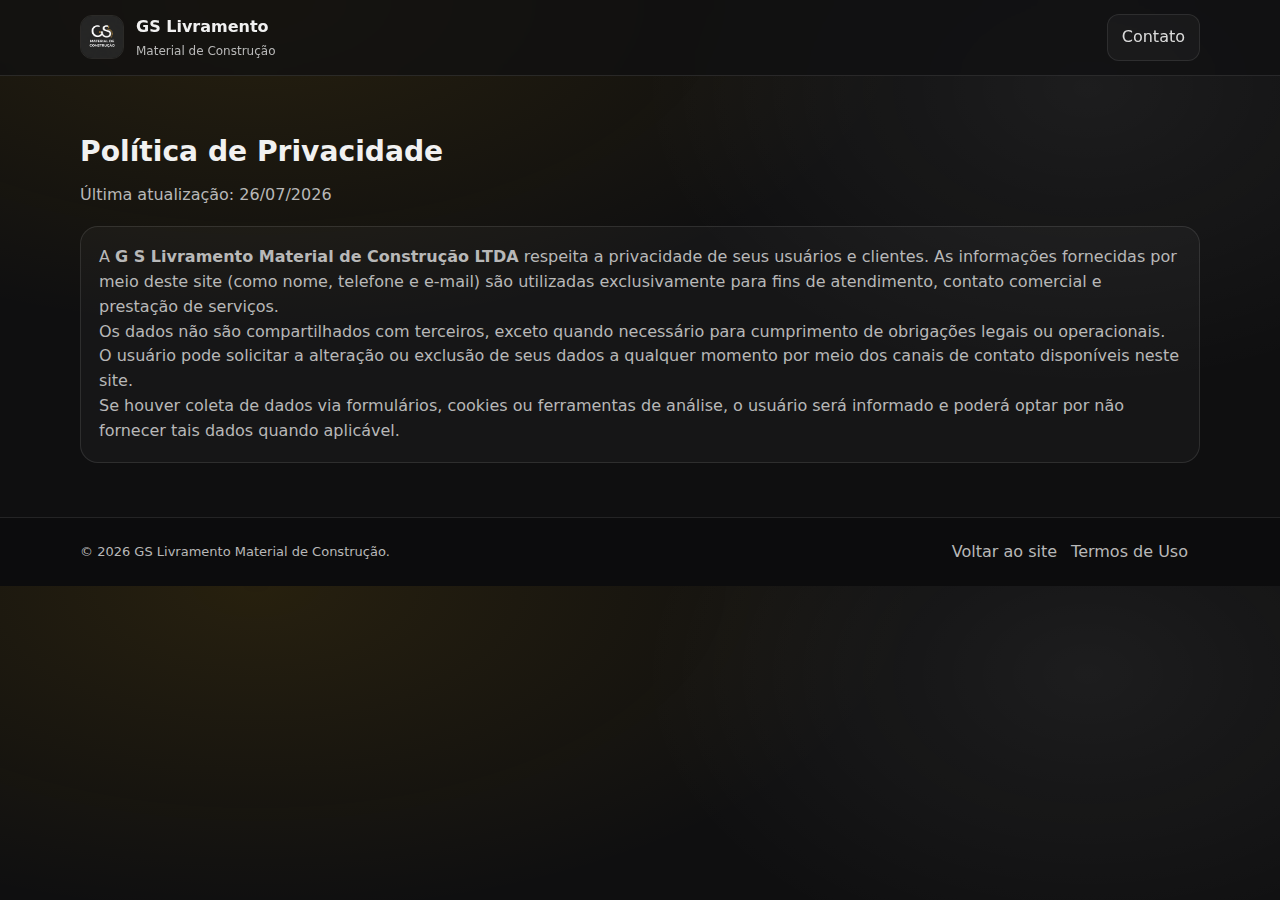
<file: privacidade.html>
<!doctype html>
<html lang="pt-BR">
<head>
  <meta charset="utf-8" />
  <meta name="viewport" content="width=device-width, initial-scale=1" />
  <title>Política de Privacidade | GS Livramento</title>
  <meta name="description" content="Política de Privacidade da GS Livramento Material de Construção." />
  <link rel="stylesheet" href="assets/css/style.css" />
</head>
<body>
  <header class="header">
    <div class="container header__inner">
      <a class="brand" href="index.html">
        <img class="brand__logo" src="assets/img/logo.png" alt="Logo GS Livramento" />
        <div class="brand__text">
          <strong>GS Livramento</strong>
          <span>Material de Construção</span>
        </div>
      </a>
      <nav class="nav" style="display:flex;">
        <a href="index.html#contato" class="nav__cta">Contato</a>
      </nav>
    </div>
  </header>

  <main class="section">
    <div class="container">
      <div class="section__head">
        <h2>Política de Privacidade</h2>
        <p>Última atualização: <span id="date"></span></p>
      </div>

      <div class="card">
        <p>
          A <strong>G S Livramento Material de Construção LTDA</strong> respeita a privacidade de seus usuários e clientes.
          As informações fornecidas por meio deste site (como nome, telefone e e-mail) são utilizadas exclusivamente para
          fins de atendimento, contato comercial e prestação de serviços.
        </p>
        <p>
          Os dados não são compartilhados com terceiros, exceto quando necessário para cumprimento de obrigações legais
          ou operacionais. O usuário pode solicitar a alteração ou exclusão de seus dados a qualquer momento por meio
          dos canais de contato disponíveis neste site.
        </p>
        <p>
          Se houver coleta de dados via formulários, cookies ou ferramentas de análise, o usuário será informado e poderá
          optar por não fornecer tais dados quando aplicável.
        </p>
      </div>
    </div>
  </main>

  <footer class="footer">
    <div class="container footer__grid">
      <div class="footer__copy">
        <span>© <span id="year"></span> GS Livramento Material de Construção.</span>
      </div>
      <div class="footer__links">
        <a href="index.html">Voltar ao site</a>
        <a href="termos.html">Termos de Uso</a>
      </div>
    </div>
  </footer>

  <script>
    document.getElementById("year").textContent = new Date().getFullYear();
    document.getElementById("date").textContent = new Date().toLocaleDateString("pt-BR");
  </script>
</body>
</html>
</file>
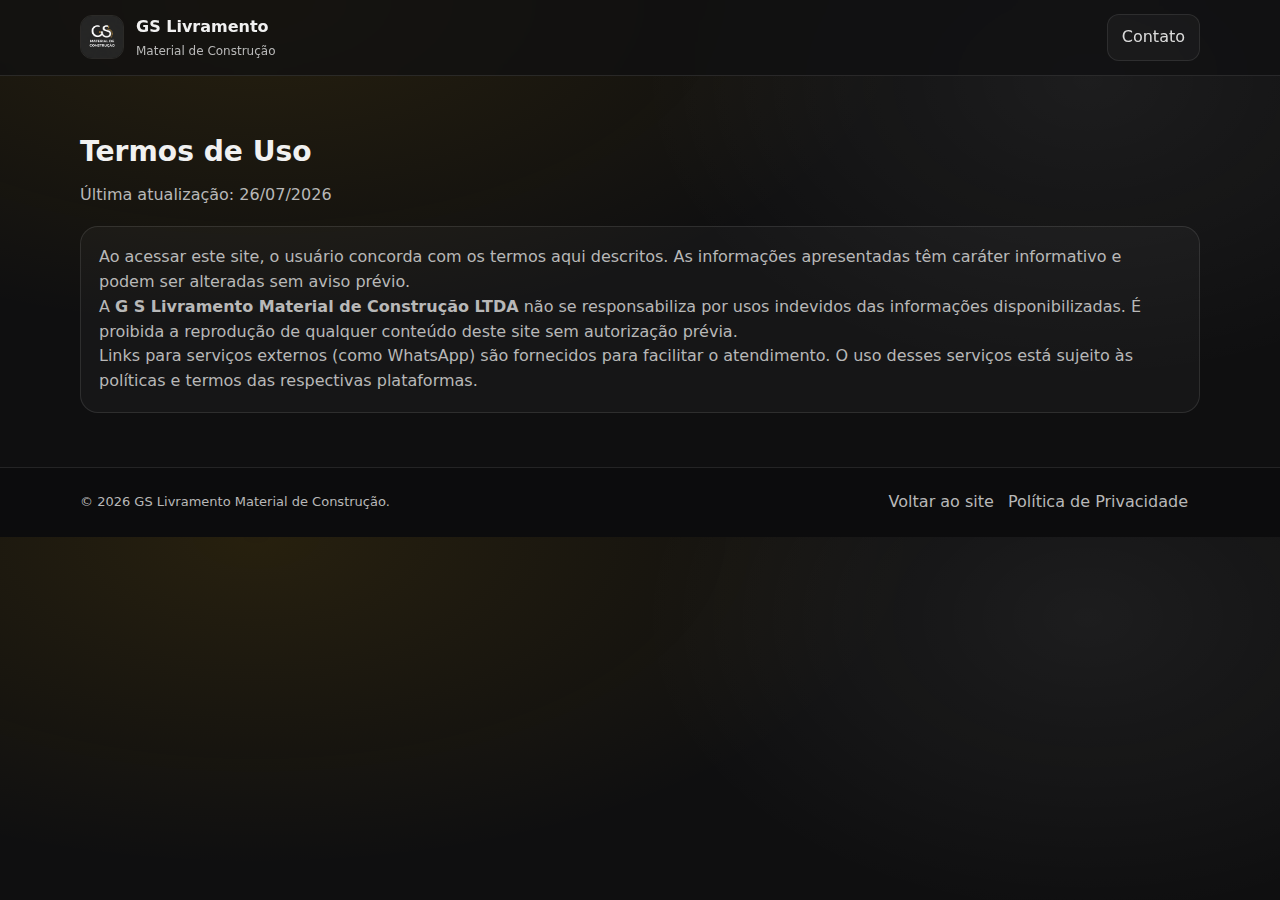
<file: termos.html>
<!doctype html>
<html lang="pt-BR">
<head>
  <meta charset="utf-8" />
  <meta name="viewport" content="width=device-width, initial-scale=1" />
  <title>Termos de Uso | GS Livramento</title>
  <meta name="description" content="Termos de Uso da GS Livramento Material de Construção." />
  <link rel="stylesheet" href="assets/css/style.css" />
</head>
<body>
  <header class="header">
    <div class="container header__inner">
      <a class="brand" href="index.html">
        <img class="brand__logo" src="assets/img/logo.png" alt="Logo GS Livramento" />
        <div class="brand__text">
          <strong>GS Livramento</strong>
          <span>Material de Construção</span>
        </div>
      </a>
      <nav class="nav" style="display:flex;">
        <a href="index.html#contato" class="nav__cta">Contato</a>
      </nav>
    </div>
  </header>

  <main class="section">
    <div class="container">
      <div class="section__head">
        <h2>Termos de Uso</h2>
        <p>Última atualização: <span id="date"></span></p>
      </div>

      <div class="card">
        <p>
          Ao acessar este site, o usuário concorda com os termos aqui descritos. As informações apresentadas têm caráter
          informativo e podem ser alteradas sem aviso prévio.
        </p>
        <p>
          A <strong>G S Livramento Material de Construção LTDA</strong> não se responsabiliza por usos indevidos das
          informações disponibilizadas. É proibida a reprodução de qualquer conteúdo deste site sem autorização prévia.
        </p>
        <p>
          Links para serviços externos (como WhatsApp) são fornecidos para facilitar o atendimento. O uso desses serviços
          está sujeito às políticas e termos das respectivas plataformas.
        </p>
      </div>
    </div>
  </main>

  <footer class="footer">
    <div class="container footer__grid">
      <div class="footer__copy">
        <span>© <span id="year"></span> GS Livramento Material de Construção.</span>
      </div>
      <div class="footer__links">
        <a href="index.html">Voltar ao site</a>
        <a href="privacidade.html">Política de Privacidade</a>
      </div>
    </div>
  </footer>

  <script>
    document.getElementById("year").textContent = new Date().getFullYear();
    document.getElementById("date").textContent = new Date().toLocaleDateString("pt-BR");
  </script>
</body>
</html>
</file>
<file: assets/css/style.css>
:root{
  --bg:#0f0f10;
  --bg2:#151517;
  --card:#1b1b1e;
  --text:#f1f1f1;
  --muted:#b8b8b8;
  --line:rgba(255,255,255,.10);
  --accent:#f5b301; /* amarelo/dourado */
  --accent2:#ffffff;
  --radius:18px;
  --shadow: 0 18px 60px rgba(0,0,0,.35);
}

*{box-sizing:border-box}
html,body{margin:0;padding:0}
body{
  font-family: ui-sans-serif, system-ui, -apple-system, Segoe UI, Roboto, Arial, "Helvetica Neue", Helvetica, sans-serif;
  color:var(--text);
  background: radial-gradient(1200px 600px at 20% 0%, rgba(245,179,1,.10), transparent 55%),
              radial-gradient(900px 600px at 85% 15%, rgba(255,255,255,.06), transparent 50%),
              var(--bg);
  line-height:1.55;
}

a{color:inherit;text-decoration:none}
img{max-width:100%;display:block}

.container{width:min(1120px, 92vw); margin:0 auto;}

.header{
  position:sticky; top:0; z-index:50;
  background: rgba(15,15,16,.72);
  backdrop-filter: blur(10px);
  border-bottom:1px solid var(--line);
}
.header__inner{display:flex; align-items:center; justify-content:space-between; padding:14px 0;}

.brand{display:flex; gap:12px; align-items:center;}
.brand__logo{
  width:44px; height:44px; border-radius:12px;
  border:1px solid var(--line);
  object-fit:cover;
}
.brand__text{display:flex; flex-direction:column; gap:2px}
.brand__text span{font-size:12px; color:var(--muted)}

.nav{display:flex; gap:16px; align-items:center;}
.nav a{opacity:.9}
.nav a:hover{opacity:1}
.nav__cta{
  padding:10px 14px; border-radius:12px;
  border:1px solid var(--line);
  background: rgba(255,255,255,.04);
}

.menuBtn{
  display:none;
  width:44px; height:44px;
  border-radius:12px;
  border:1px solid var(--line);
  background: rgba(255,255,255,.04);
  cursor:pointer;
}
.menuBtn span{
  display:block; height:2px; background: var(--text);
  margin:6px 10px; opacity:.9;
}

/* Hero */
.hero{padding:58px 0 30px}
.hero__grid{
  display:grid;
  grid-template-columns: 1.15fr .85fr;
  gap:26px;
  align-items:stretch;
}
.pill{
  display:inline-block;
  border:1px solid var(--line);
  background: rgba(255,255,255,.04);
  padding:8px 12px;
  border-radius:999px;
  color:var(--muted);
  font-size:13px;
}
h1{
  font-size: clamp(30px, 4vw, 46px);
  line-height:1.12;
  margin:14px 0 12px;
}
.lead{color:var(--muted); font-size:16px; margin:0 0 18px}

.hero__actions{display:flex; gap:12px; flex-wrap:wrap; margin:18px 0 18px}
.btn{
  display:inline-flex; align-items:center; justify-content:center;
  padding:12px 16px;
  border-radius:14px;
  border:1px solid var(--line);
  background: rgba(255,255,255,.04);
  transition: transform .12s ease, background .12s ease, border-color .12s ease;
  font-weight:600;
}
.btn:hover{transform: translateY(-1px); border-color: rgba(255,255,255,.18)}
.btn--primary{
  background: linear-gradient(135deg, rgba(245,179,1,.95), rgba(245,179,1,.75));
  color:#111;
  border-color: rgba(245,179,1,.55);
}
.btn--ghost{background: transparent}

.hero__info{display:grid; grid-template-columns:1fr 1fr; gap:10px}
.miniCard{
  border:1px solid var(--line);
  background: rgba(255,255,255,.03);
  border-radius: var(--radius);
  padding:12px;
}
.miniCard__title{display:block; font-size:12px; color:var(--muted)}
.miniCard__value{display:block; font-size:13px; margin-top:3px}

.hero__media{
  display:grid; gap:12px;
  grid-template-rows: 1fr auto;
}
.mediaCard{
  border:1px solid var(--line);
  border-radius: var(--radius);
  overflow:hidden;
  background: var(--card);
  box-shadow: var(--shadow);
}
.mediaCard img{width:100%; height:100%; object-fit:cover}
.mediaCard--small{height:160px}

/* Sections */
.section{padding:54px 0}
.section--alt{background: linear-gradient(180deg, transparent, rgba(255,255,255,.02), transparent)}
.section__head{max-width:760px; margin-bottom:18px}
.section__head h2{margin:0 0 10px; font-size: clamp(22px, 2.2vw, 30px)}
.section__head p{margin:0; color:var(--muted)}

.grid3{
  display:grid;
  grid-template-columns: repeat(3, 1fr);
  gap:12px;
}
.card{
  border:1px solid var(--line);
  background: rgba(255,255,255,.03);
  border-radius: var(--radius);
  padding:18px;
}
.card h3{margin:0 0 8px; font-size:16px}
.card p{margin:0; color:var(--muted)}
.list{margin:10px 0 0; padding-left:18px; color:var(--muted)}
.list li{margin:6px 0}

.note{
  margin-top:16px;
  border:1px dashed rgba(245,179,1,.45);
  background: rgba(245,179,1,.06);
  border-radius: var(--radius);
  padding:14px 16px;
  color: var(--muted);
}
.note strong{color: var(--text)}
.note span{display:block; margin-top:6px; color: var(--text); opacity:.95}

/* Gallery */
.gallery{
  display:grid;
  grid-template-columns: repeat(4, 1fr);
  gap:10px;
}
.gallery img{
  border-radius: 16px;
  border:1px solid var(--line);
  height: 220px;
  width:100%;
  object-fit:cover;
}

/* Contact */
.contactGrid{
  display:grid;
  grid-template-columns: 1.1fr .9fr;
  gap:12px;
}
.contactActions{display:flex; gap:10px; margin-top:12px; flex-wrap:wrap}
.mapPlaceholder{
  height: 260px;
  border-radius: 16px;
  border:1px solid var(--line);
  background: linear-gradient(135deg, rgba(255,255,255,.05), rgba(255,255,255,.02));
  display:flex; align-items:center; justify-content:center;
  color: var(--muted);
  text-align:center;
  padding:14px;
}

/* Footer */
.footer{
  border-top:1px solid var(--line);
  padding:22px 0;
  background: rgba(0,0,0,.15);
}
.footer__grid{
  display:grid;
  grid-template-columns: 1fr auto auto;
  gap:12px;
  align-items:center;
}
.footer__brand{display:flex; gap:10px; align-items:center}
.footer__brand img{
  width:40px; height:40px; border-radius:12px;
  border:1px solid var(--line);
  object-fit:cover;
}
.footer__brand span{display:block; font-size:12px; color:var(--muted)}
.footer__links{display:flex; gap:14px; color:var(--muted)}
.footer__links a:hover{color:var(--text)}
.footer__copy{color:var(--muted); font-size:13px}

/* Responsive */
@media (max-width: 920px){
  .hero__grid{grid-template-columns:1fr; }
  .hero__media{grid-template-rows:auto; }
  .grid3{grid-template-columns:1fr; }
  .gallery{grid-template-columns:1fr 1fr; }
  .contactGrid{grid-template-columns:1fr; }
  .footer__grid{grid-template-columns:1fr; text-align:center; justify-items:center;}
}

@media (max-width: 760px){
  .menuBtn{display:block}
  .nav{
    position:absolute;
    right:4vw;
    top:70px;
    width:min(320px, 92vw);
    display:none;
    flex-direction:column;
    gap:10px;
    padding:12px;
    border:1px solid var(--line);
    background: rgba(15,15,16,.96);
    border-radius: 16px;
  }
  .nav.open{display:flex}
}
</file>
